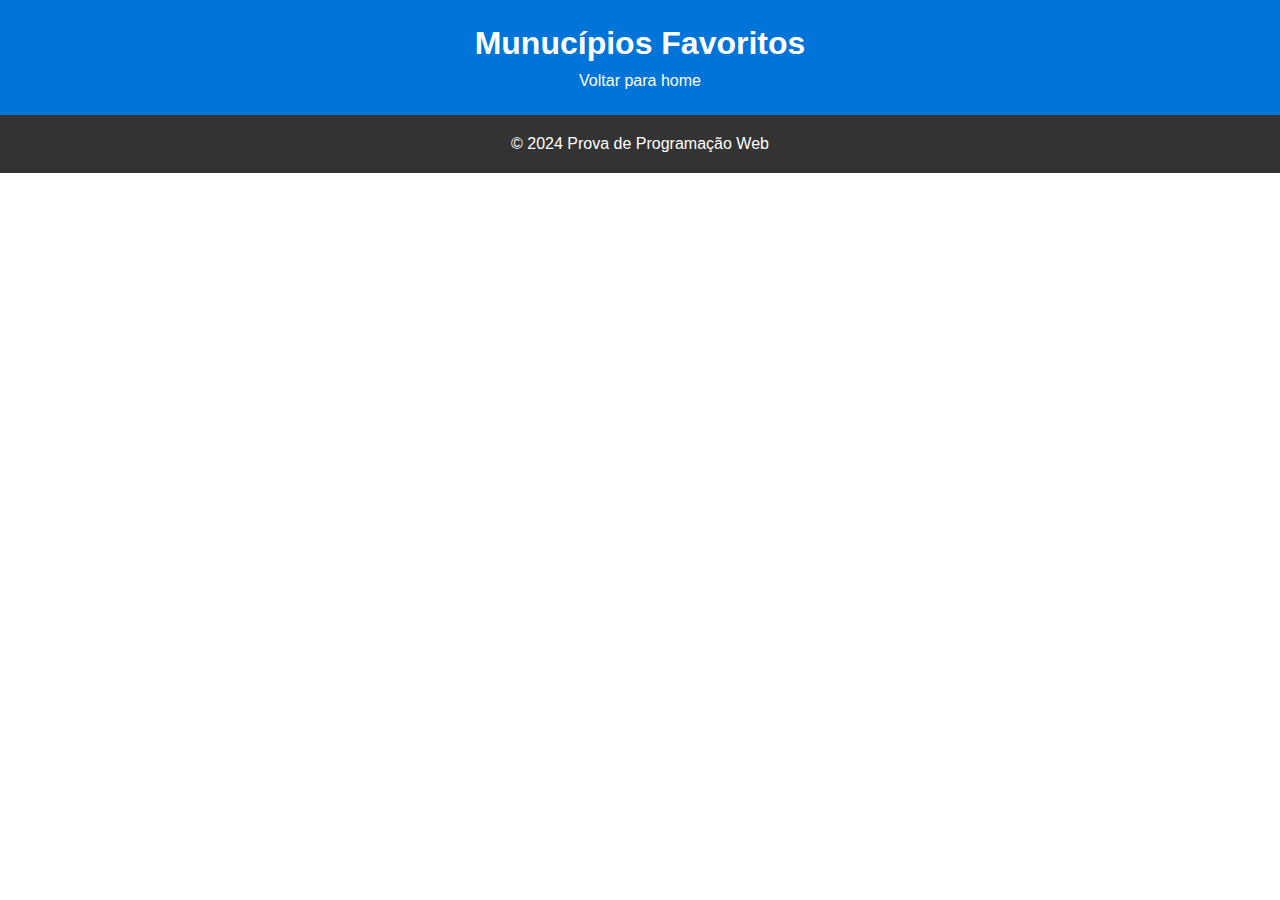
<file: Favoritos/index.html>
<!DOCTYPE html>
<html lang="pt-br">
  <head>
    <meta charset="UTF-8" />
    <meta name="viewport" content="width=device-width, initial-scale=1" />
    <title>Prova PW - 2024</title>

    <link rel="stylesheet" href="./styles.css" />
  </head>
  <body>
    <header id="header">
      <a href="./index.html">
        <h1>Munucípios Favoritos</h1>
      </a>

      <a href="../index.html">
        <p>Voltar para home</p>
      </a>

    </header>

    <main>

    </main>

    <footer>
        <p>
          &copy; 2024 Prova de Programação Web
        </p>
      </footer>

</body>
</html>
</file>
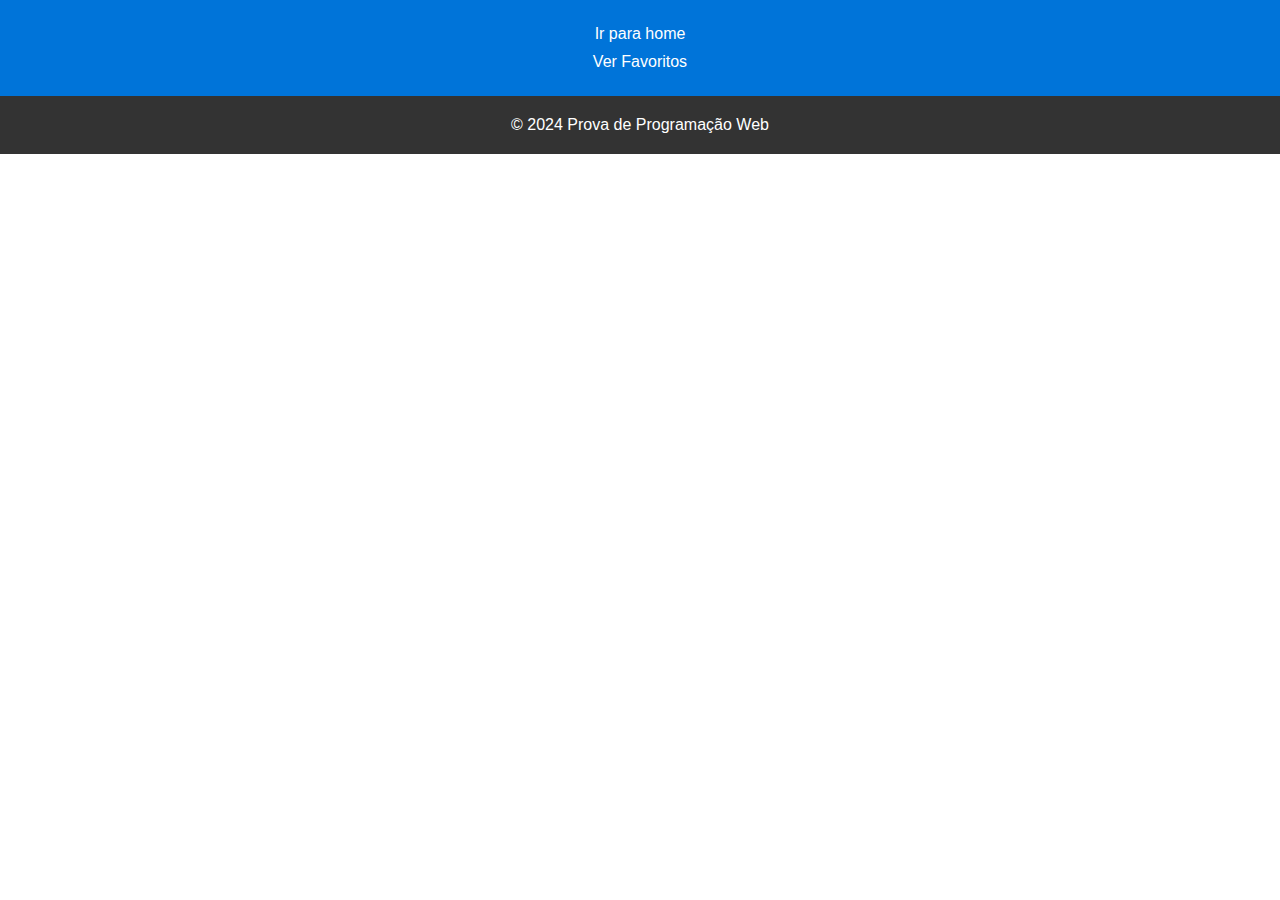
<file: Municipios/index.html>
<!DOCTYPE html>
<html lang="pt-br">
  <head>
    <meta charset="UTF-8" />
    <meta name="viewport" content="width=device-width, initial-scale=1" />
    <title>Prova PW - 2024</title>
    <link rel="stylesheet" href="./styles.css" />
  </head>
  <body>
    <script src="./index.js"></script>

    <header id="header">
      <section href="./index.html" id="info-municipio" aria-labelledby="info-municipio-label">

      </section>

      <a href="../index.html"> Ir para home</a>

      <a href="../Favoritos/index.html">
        <p>Ver Favoritos</p>
      </a>

    </header>


    <main>
      <section id="cidades_do_estado">

      </section>
    </main>


    <footer>
        <p>
          &copy; 2024 Prova de Programação Web
        </p>
      </footer>

</body>
</html>
</file>
<file: Favoritos/styles.css>
body,
h1,
h2,
p,
ul,
ol,
li,
figure,
table,
th,
td {
  margin: 0;
  padding: 0;
}

* {
  box-sizing: border-box;
}

header {
    font-family: 'Arial', sans-serif;
    background-color: #0074d9;
    color: #fff;
    padding: 20px;
    display: flex;
    justify-content: center;
    flex-direction: column;
    align-items: center;

}

header a {
    text-decoration: none;
    color: #fff;
    padding: 5px;
}

main {
    display: grid;
    justify-content: center;
    font-family: 'Arial', sans-serif;
    gap: 20px;
    margin: 0 20px;
  }

main li {
    list-style-type: none
}

  footer {
    background-color: #333;
    color: #fff;
    padding: 20px;
    bottom: 0;
    display: flex;
    flex-direction: column;
    align-items: center;
    gap: 16px;
    margin-top: auto;
    font-family: 'Arial', sans-serif;
  }
</file>
<file: Municipios/styles.css>
body,
h1,
h2,
p,
ul,
ol,
li,
figure,
table,
th,
td {
  margin: 0;
  padding: 0;
}

* {
  box-sizing: border-box;
}

header {
    font-family: 'Arial', sans-serif;
    background-color: #0074d9;
    color: #fff;
    padding: 20px;
    display: flex;
    justify-content: center;
    flex-direction: column;
    align-items: center;

}

header a {
    text-decoration: none;
    color: #fff;
    padding: 5px;
}

main {
    display: grid;
    justify-content: center;
    font-family: 'Arial', sans-serif;
    gap: 20px;
    margin: 0 20px;
  }

main li {
    list-style-type: none
}

  footer {
    background-color: #333;
    color: #fff;
    padding: 20px;
    bottom: 0;
    display: flex;
    flex-direction: column;
    align-items: center;
    gap: 16px;
    margin-top: auto;
    font-family: 'Arial', sans-serif;
  }
</file>
